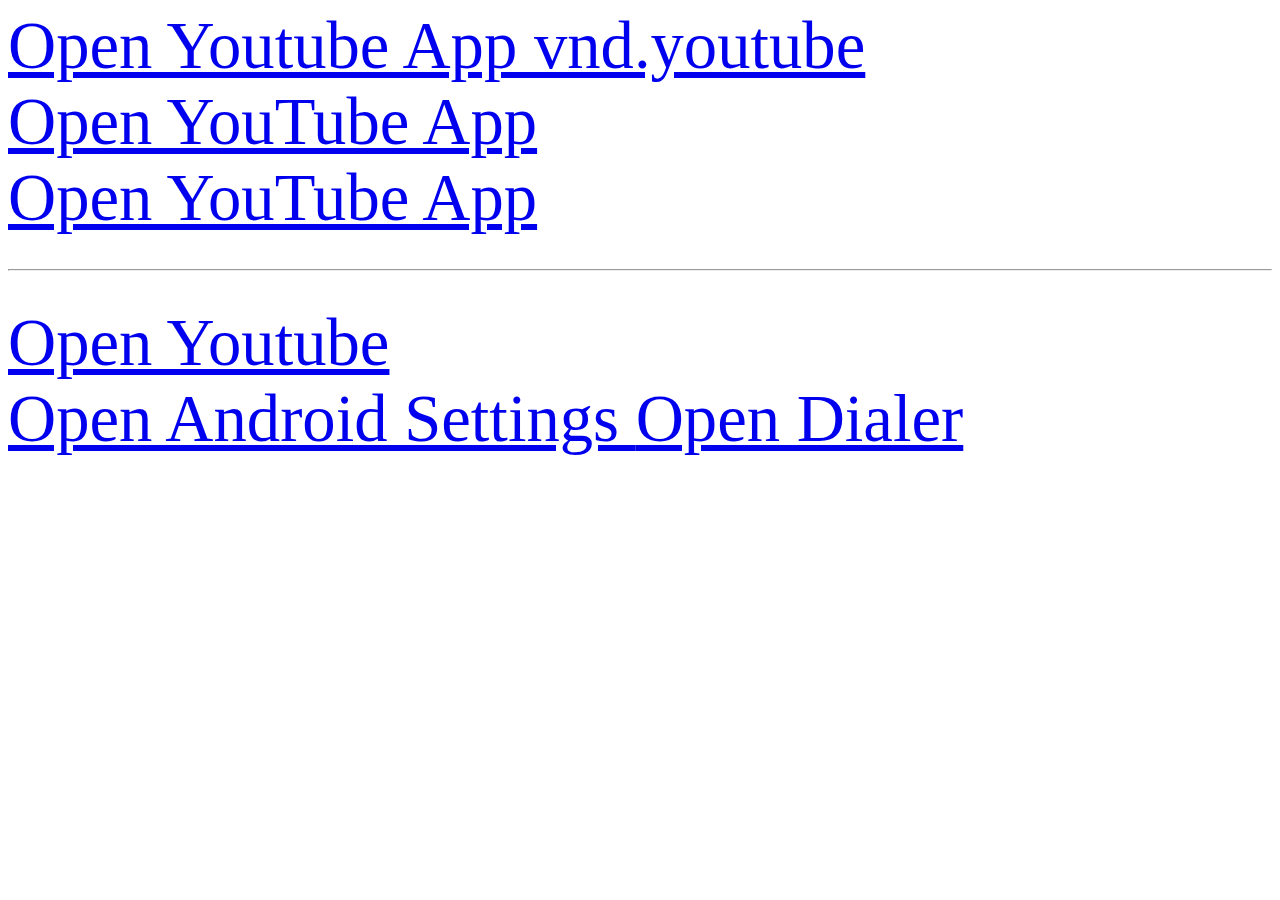
<file: index.html>
<!DOCTYPE html>
<html>
<head>
    <title>Open Android App</title>
    
<style>

body
{
	font-size: 50pt;
	
}


</style>    
</head>
<body>
    <a href="vnd.youtube://"> Open Youtube App vnd.youtube </a>
<br>    
    <a href="intent://#Intent;package=com.google.android.youtube;scheme=https;end">
    Open YouTube App
	</a>
<br>
<a href="intent://www.youtube.com/#Intent;scheme=https;package=com.google.android.youtube;end">
    Open YouTube App
</a>


<hr />

<a href="intent:#Intent;action=com.google.android.youtube;end">
    Open Youtube
</a>
<br>

<a href="intent:#Intent;action=android.settings.SETTINGS;end">
    Open Android Settings
</a>


<a href="intent:#Intent;action=android.intent.action.DIAL;end">
    Open Dialer
</a>
    <script>
        document.querySelector('a').addEventListener('click', function(event) {
            event.preventDefault();
            const intentUrl = 'myapp://open?param1=value1';
            const fallbackUrl = 'https://play.google.com/store/apps/details?id=com.example.myapp';

            // Try to open the app
            window.location.href = intentUrl;

            // Fallback to Play Store if the app doesn't open
            setTimeout(() => {
                // Check if the page is still in focus (app didn't open)
                if (!document.hidden && !document.webkitHidden) {
                    window.location.href = fallbackUrl;
                }
            }, 1000); // Wait 1 second to check if app opened
        });
    </script>
</body>
</html>
</file>
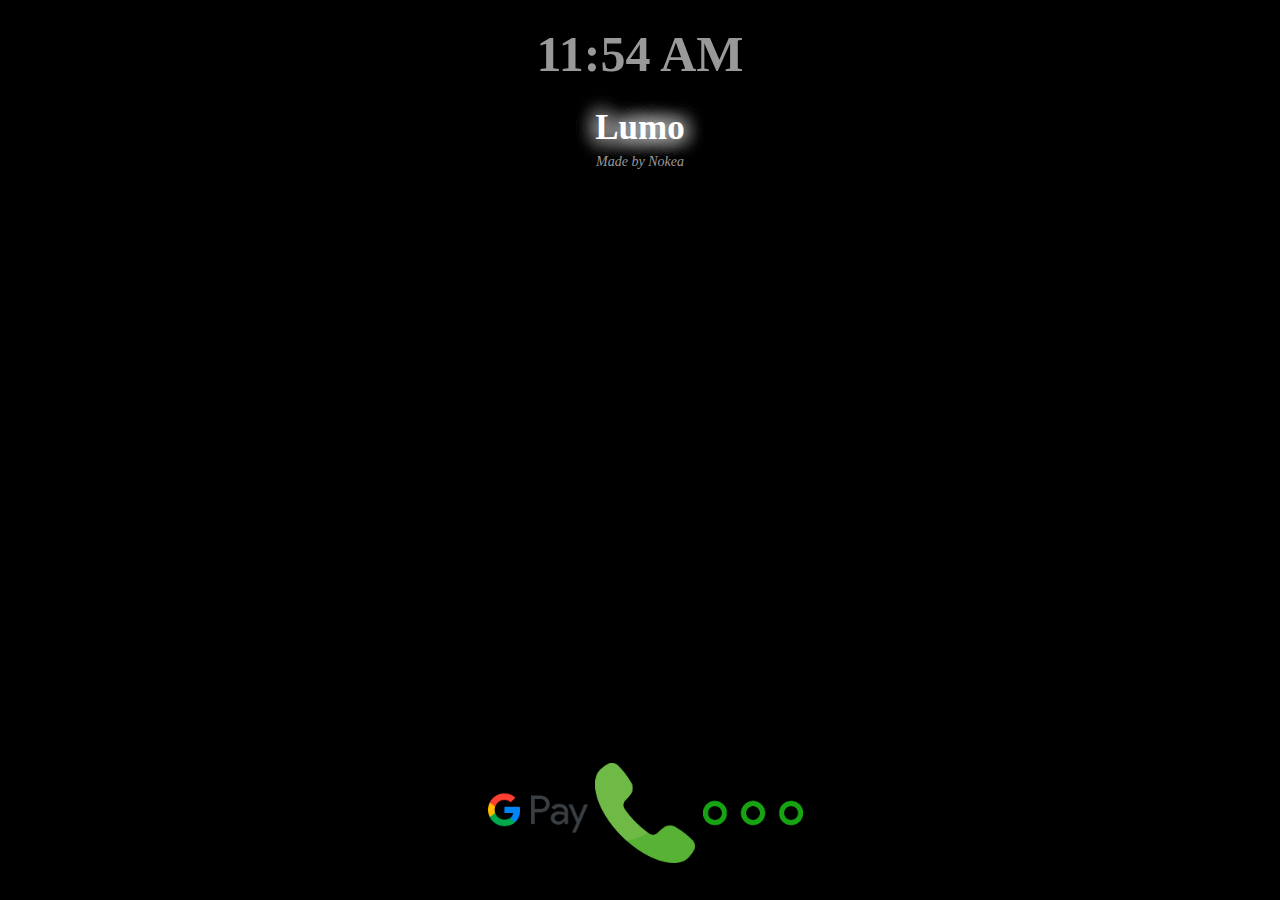
<file: phone/index.html>
<!DOCTYPE html>
<html>
<head>
<title>Open Android App</title>
<link type="text/css" rel="stylesheet" href="common.css">
<link type="text/css" rel="stylesheet" href="phone.css">
<link type="text/css" rel="stylesheet" href="../style/no-scrollbar.css">
</head>
<body>
	
<div class="clock"></div>
<div>
<span id="phone-model"> Lumo </span>	
	<br >
<span id="phone-company"><i> Made by Nokea </i> </span>	
</div>


<div class="home">
<!--
	<a href="https://www.google.com/" target="_blank"> 
		<img class="icons" src="https://www.google.com/s2/favicons?domain=google.com&sz=128" >
	</a>
	<a href="vnd.youtube://"> 
		<img src="https://www.google.com/s2/favicons?domain=https://www.youtube.com/&sz=128" alt="YouTube Logo">
	</a>
-->
	<a href="upi://pay">
		<img src="../image/google-pay.png">
	</a>
	<a href="tel://">
		<img src="../image/call.png">
	</a>
	<a href="more-phone.html">
		<img src="../image/more.png">
	</a>

</div>

<!--
<a href=""> Refresh </a>

	<a href="intent:#Intent;action=android.settings.SETTINGS;end">
		<img src="../image/cogwheel.png">
	</a>
-->

<script src="../script/time.js"></script>
</body>
</html>
</file>
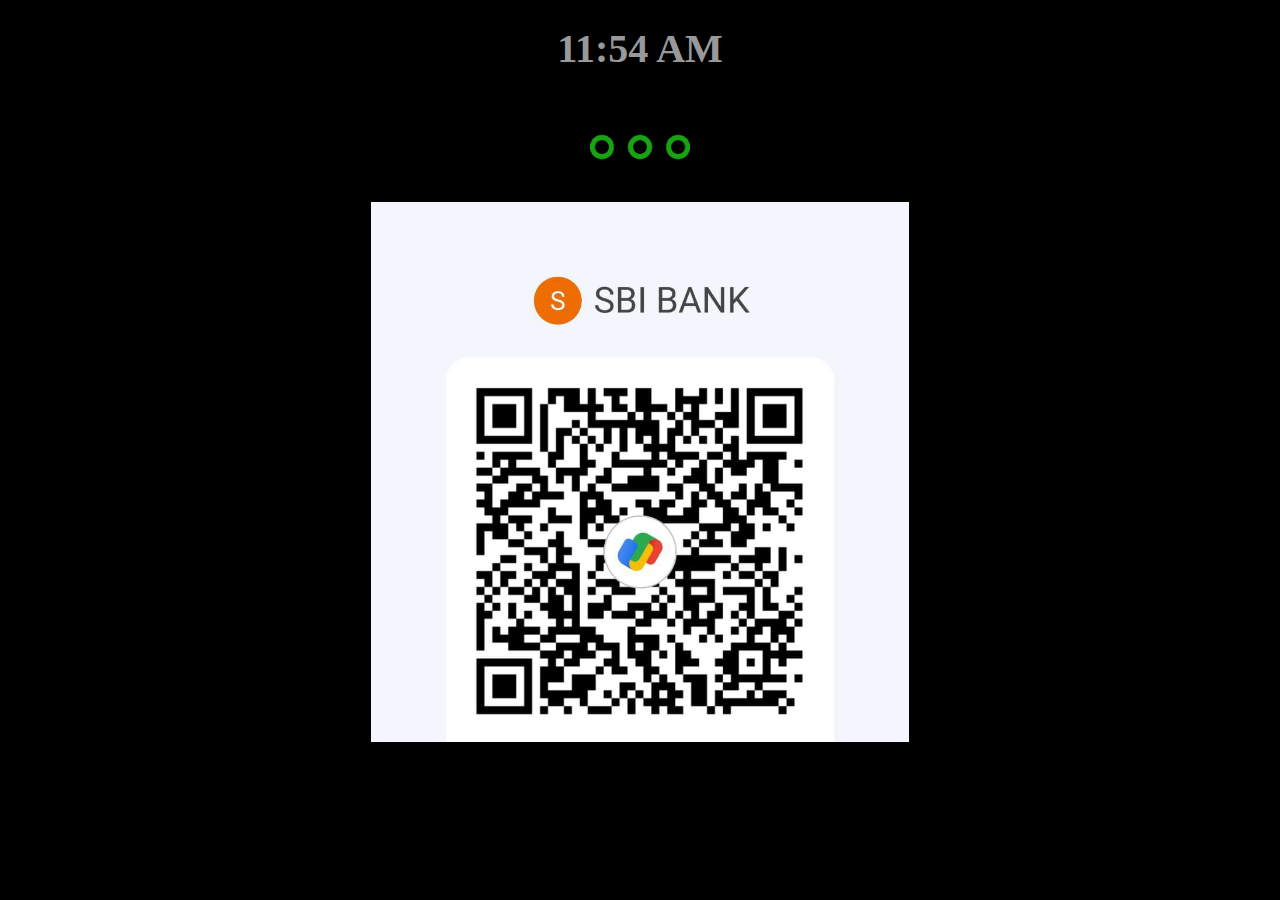
<file: phone/upi.html>
<!DOCTYPE html>
<html>
<head>
<title> Android TV Homepage </title>
<link type="text/css" rel="stylesheet" href="common.css">
<link type="text/css" rel="stylesheet" href="upi.css">
<link type="text/css" rel="stylesheet" href="../style/no-scrollbar.css">
</head>
<body>

<div class="clock"></div>

<a href="index.html">
	<img class="back" src="../image/more.png">
<!--	Home	-->
</a>

<br>

<img class="upi" src="../image/jio-fiber-QR.jpeg" >


<script src="../script/time.js"></script>
</body>
</html>
</file>
<file: phone/common.css>
body
{
	background-color: black;
	color: #999;
	text-align: center;
	font-size: 20px;
	font-weight: 800;
}

a
{
	text-decoration: none;
	color: white;
}


.apps-container
{
	display: flex;
	flex-direction: rows;
	flex-wrap: wrap;
	
}

.apps-container a
{
	display: block;
	border: 0px solid blue;
	border-radius: 20px;
	
}
</file>
<file: phone/phone.css>
div.clock
{
	font-size: 2.5em;
	margin: 25px 0px;
}

#phone-model
{
	color: white;
	font-size: 1.75em;
	font-weight: 900;
    text-shadow: 
        0 0 20px #bbb,
        0 0 20px #bbb,
        0 0 20px #bbb,
        0 0 20px #bbb;
}

#phone-company
{
	font-size: 0.7em;
	font-weight: 200;
	font-style: italic;
}

.home
{
	position: fixed;
	bottom: 20px;
	left: 10px;
	font-size: 1.5em;
	width: calc( 100vw - 10px );
	border: 0px solid blue;
}

.home a
{
	border: 0px solid blue;
	width: 33% ;
	max-width: ;
	height: auto;
	max-height: 100px;
	margin: 0px;
}

.home a img
{
	width: auto ;
	min-width: ;
	max-width: 100px;
	height: auto;
	min-height: ;
	max-height: 100px;
	margin: 10px 0px;
}
</file>
<file: style/no-scrollbar.css>
/* Hide scrollbars cross-browser */
html {
    scrollbar-width: none; /* Firefox */
    -ms-overflow-style: none; /* IE/Edge */
}
::-webkit-scrollbar {
    display: none; /* Chrome, Safari */
}
</file>
<file: phone/upi.css>
div.clock
{
	font-size: 2em;
	margin: 25px 0px;
}

a img.back
{
	height: 100px;
	width: auto;
}

img.upi
{
	height: 60vh;
	width: auto;

}
</file>
